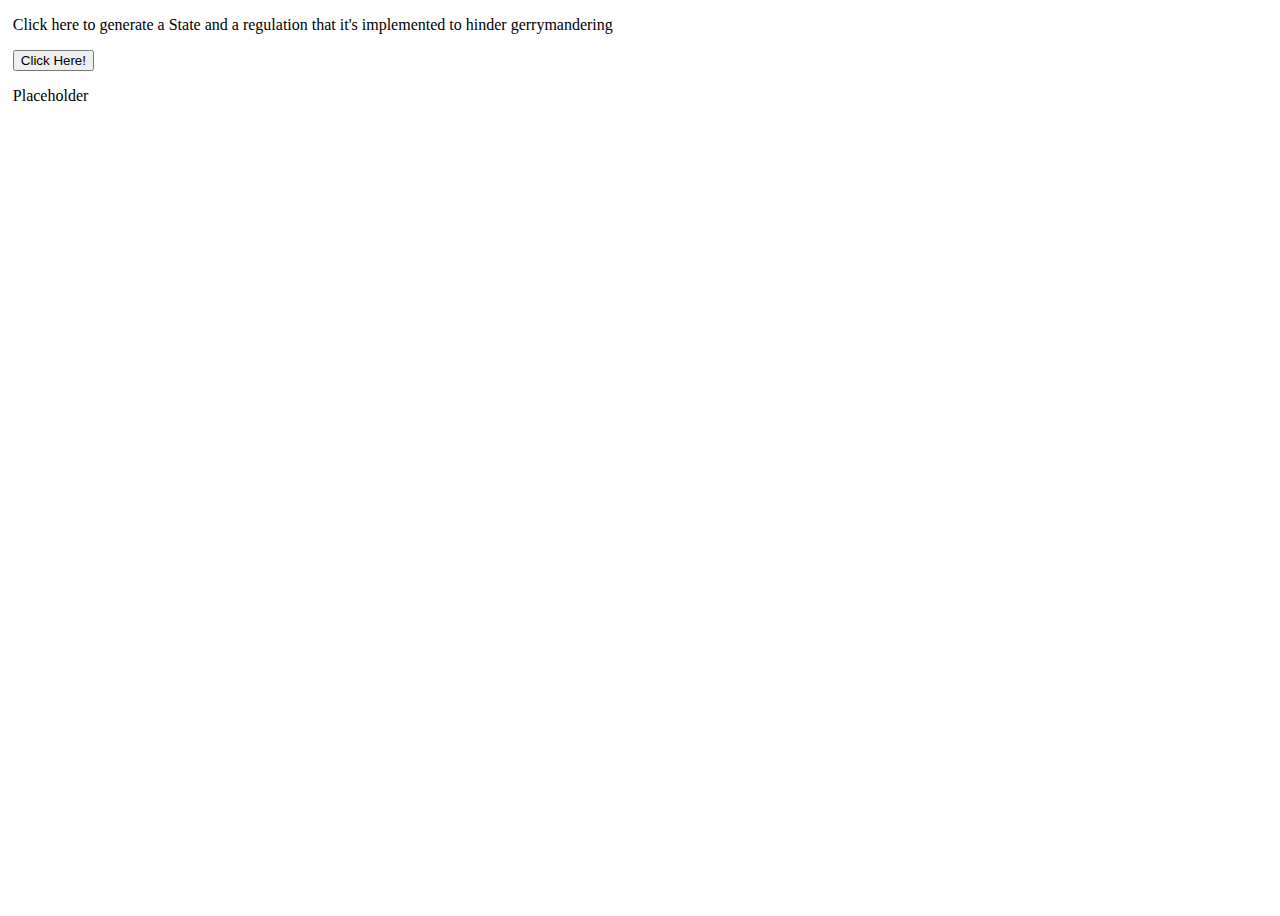
<file: index.html>
<!DOCTYPE html>
<html>
<head>
  <meta name="viewport" content="width=device-width">
  <title>replit</title>
  <link href="index.css" rel="stylesheet" type="text/css" />
  <script src="/index.js" defer>

  </script>
</head>
<body>
  <div id="GenerateButtonDiv">
    <p> Click here to generate a State and a regulation that it's implemented to hinder gerrymandering</p>
    <button id="generator">Click Here!</button>
    <p id="episode">Placeholder</p>
  </div>
</body>
</html>
</file>
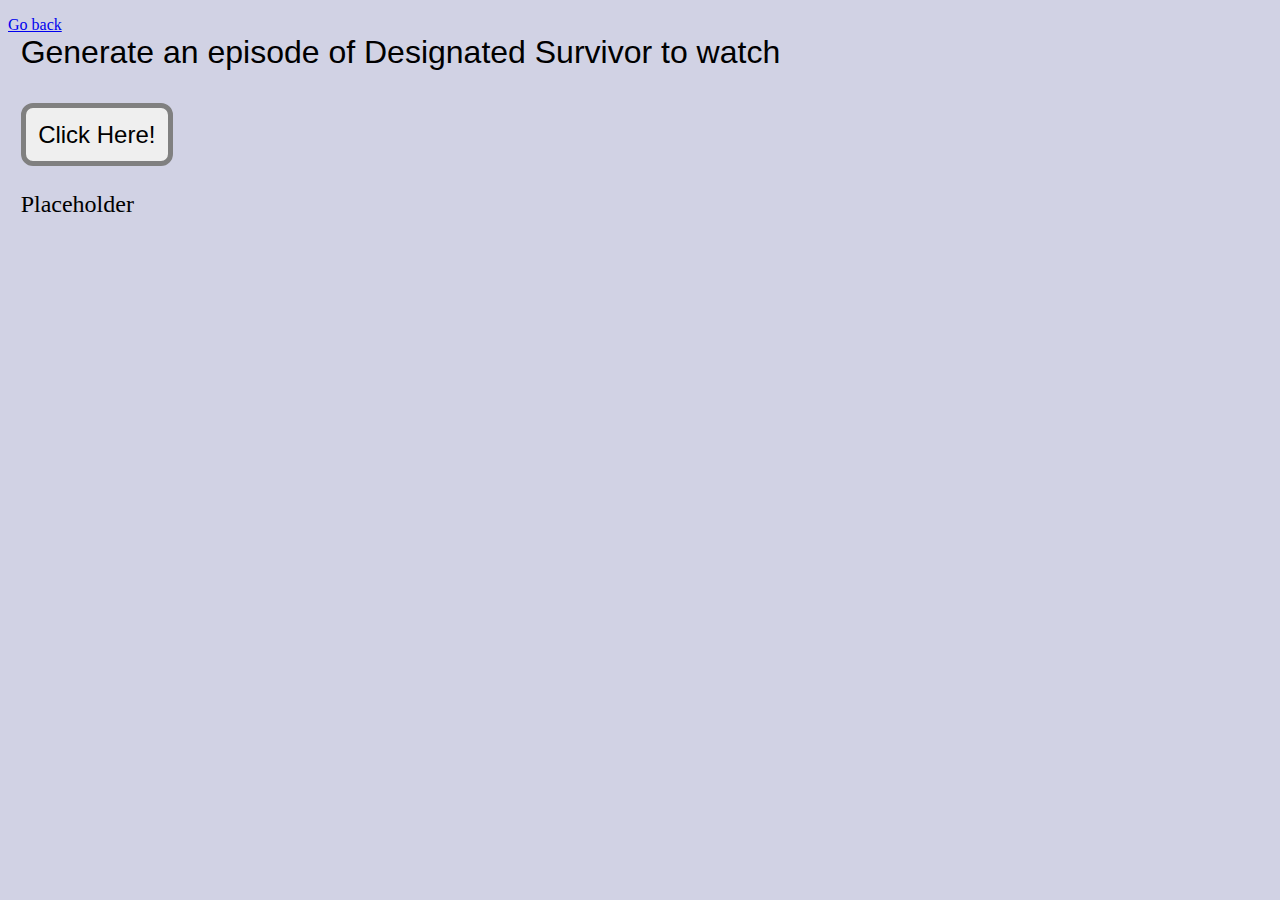
<file: ds.html>
<!DOCTYPE html>
<html>
<head>
  <meta name="viewport" content="width=device-width">
  <title>Designated Survivor</title>
  <link href="all.css" rel="stylesheet" type="text/css" />
  <script src="ds.js" defer>

  </script>
</head>
<body>
  <p id="goBackText"><a href="index.html">Go back</a></p>
  <div id="GenerateButtonDiv">
    <p id="topText"> Generate an episode of Designated Survivor to watch</p>
    <button id="generator">Click Here!</button>
    <p id="text">Placeholder</p>
  </div>
</body>
</html>
</file>
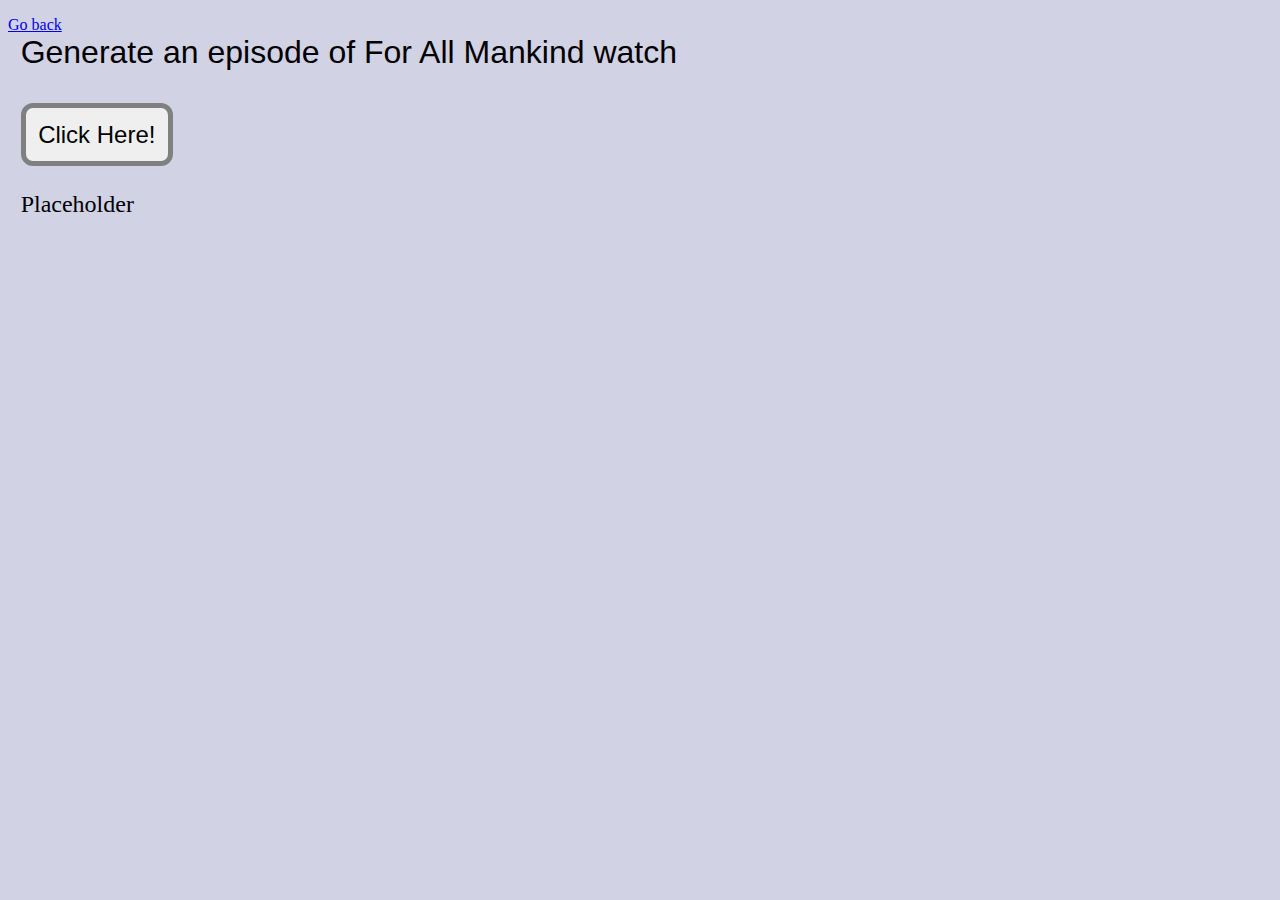
<file: fmk.html>
<!DOCTYPE html>
<html>
<head>
  <meta name="viewport" content="width=device-width">
  <title>For All Mankind</title>
  <link href="all.css" rel="stylesheet" type="text/css" />
  <script src="fmk.js" defer>

  </script>
</head>
<body>
  <p id="goBackText"><a href="index.html">Go back</a></p>
  <div id="GenerateButtonDiv">
    <p id="topText"> Generate an episode of For All Mankind watch</p>
    <button id="generator">Click Here!</button>
    <p id="text">Placeholder</p>
  </div>
</body>
</html>
</file>
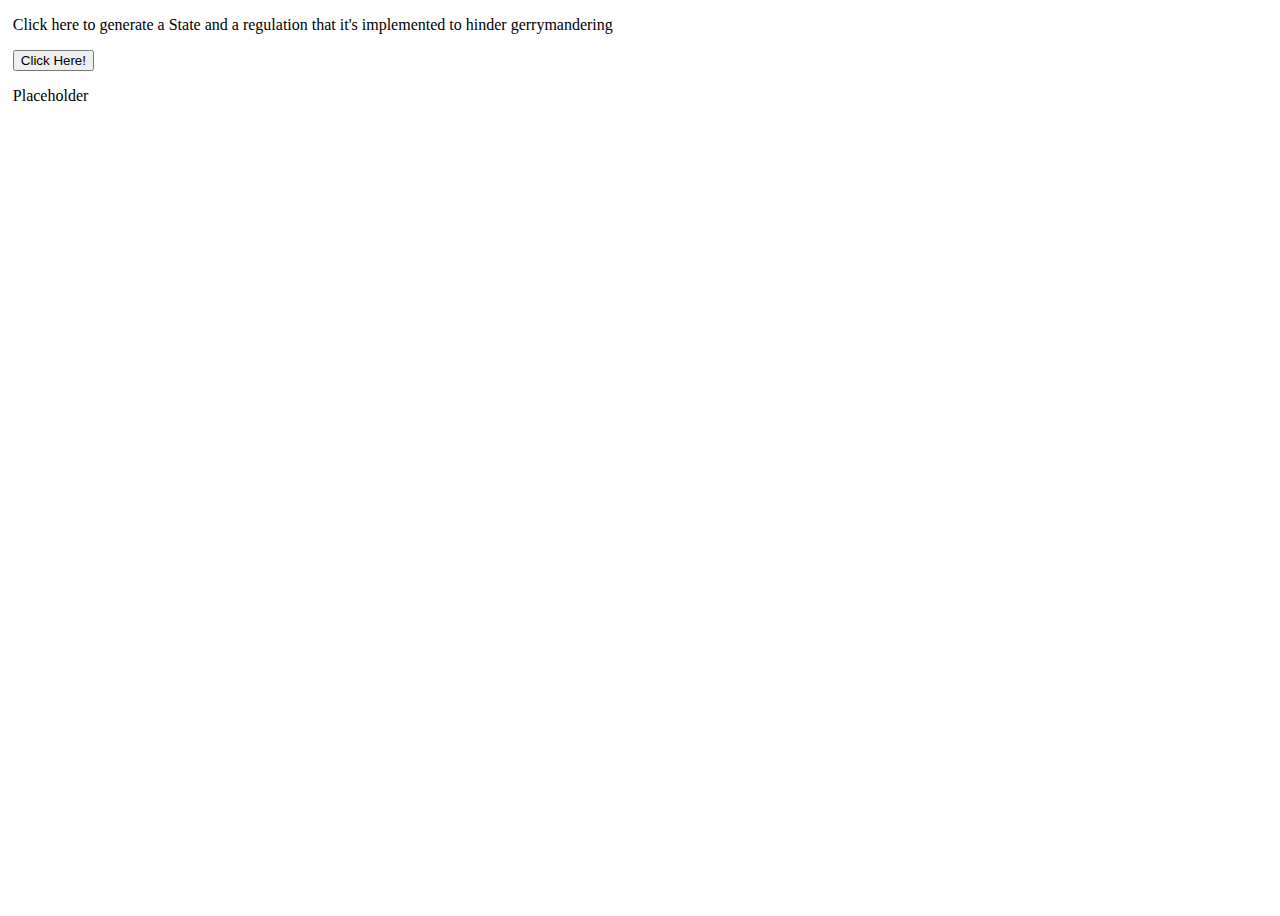
<file: indexm.html>
<!DOCTYPE html>
<html>
<head>
  <meta name="viewport" content="width=device-width">
  <title>Episode Generator!!</title>
  <link href="indexm.css" rel="stylesheet" type="text/css" />
  <script src="indexm.js" defer>

  </script>
</head>
<body>
    
  <div id="GenerateButtonDiv">
    <p> You are on the Mobile site. want to go to Desktop? <a href="index.html">Click Here!</a></p>
    <p> Generate a episode from this (below) array of shows to watch</p>
    <button id="generator">Click Here!</button>
    <p id="text">Placeholder</p>
  </div>
  <div id="buttons">
    <a href="tww.html" class="button"><img src="twwButton.png" class="image"></a>
    <a href="tnr.html" class="button"><img src="tnrButton.jpeg" class="image"></a>
    <a href="ms.html" class="button"><img src="msButton.jpg"  class="image"></a>
    <a href="ds.html" class="button"><img src="dsButton.png" class="image"></a>
    <a href="par.html" class="button"><img src="parButton.webp" class="image"></a>
    <a href="ta.html" class="button"><img src="taButton.png" class="image"></a>
    <a href="sev.html" class="button"><img src="sevButton.jpg" class="image"></a>
    <a href="fmk.html" class="button"><img src="fmkButton.png" class="image"></a>
  </div>
</body>
</html>
</file>
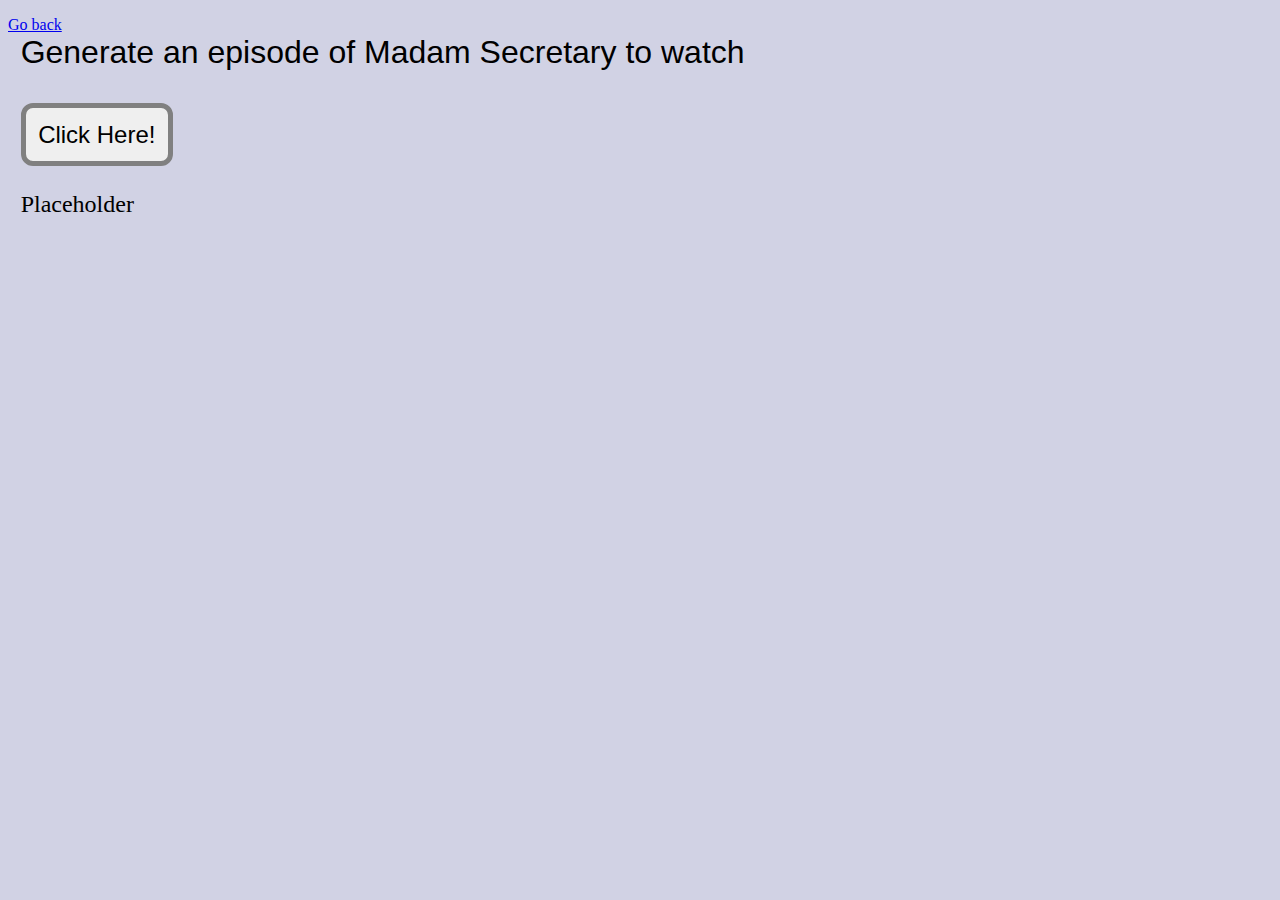
<file: ms.html>
<!DOCTYPE html>
<html>
<head>
  <meta name="viewport" content="width=device-width">
  <title>Madam Secretary</title>
  <link href="all.css" rel="stylesheet" type="text/css" />
  <script src="ms.js" defer>

  </script>
</head>
<body>
  <p id="goBackText"><a href="index.html">Go back</a></p>
  <div id="GenerateButtonDiv">
    <p id="topText"> Generate an episode of Madam Secretary to watch</p>
    <button id="generator">Click Here!</button>
    <p id="text">Placeholder</p>
  </div>
</body>
</html>
</file>
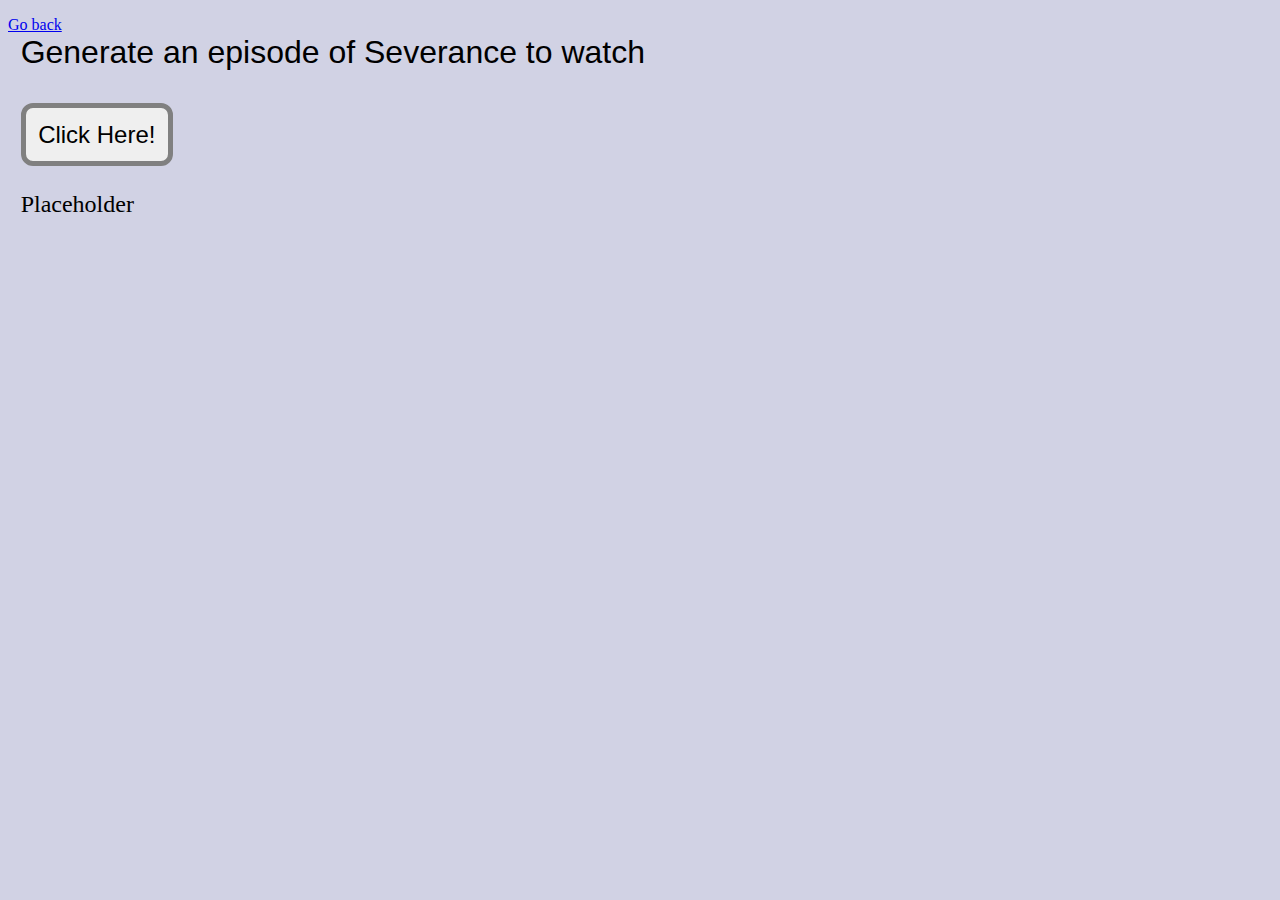
<file: sev.html>
<!DOCTYPE html>
<html>
<head>
  <meta name="viewport" content="width=device-width">
  <title>Severance</title>
  <link href="all.css" rel="stylesheet" type="text/css" />
  <script src="sev.js" defer>

  </script>
</head>
<body>
  <p id="goBackText"><a href="index.html">Go back</a></p>
  <div id="GenerateButtonDiv">
    <p id="topText"> Generate an episode of Severance to watch</p>
    <button id="generator">Click Here!</button>
    <p id="text">Placeholder</p>
  </div>
</body>
</html>
</file>
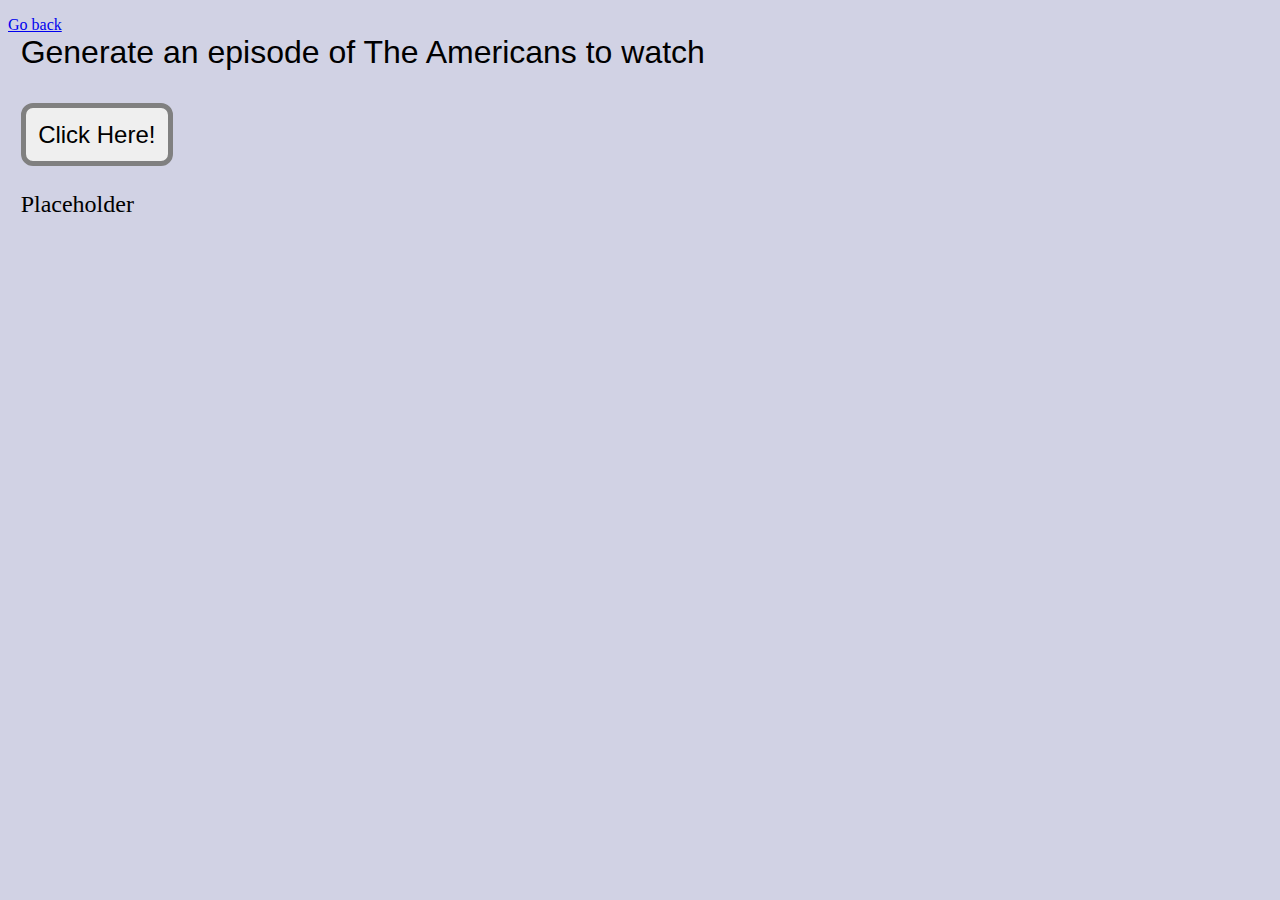
<file: ta.html>
<!DOCTYPE html>
<html>
<head>
  <meta name="viewport" content="width=device-width">
  <title>The Americans</title>
  <link href="all.css" rel="stylesheet" type="text/css" />
  <script src="ta.js" defer>

  </script>
</head>
<body>
  <p id="goBackText"><a href="index.html">Go back</a></p>
  <div id="GenerateButtonDiv">
    <p id="topText"> Generate an episode of The Americans to watch</p>
    <button id="generator">Click Here!</button>
    <p id="text">Placeholder</p>
  </div>
</body>
</html>
</file>
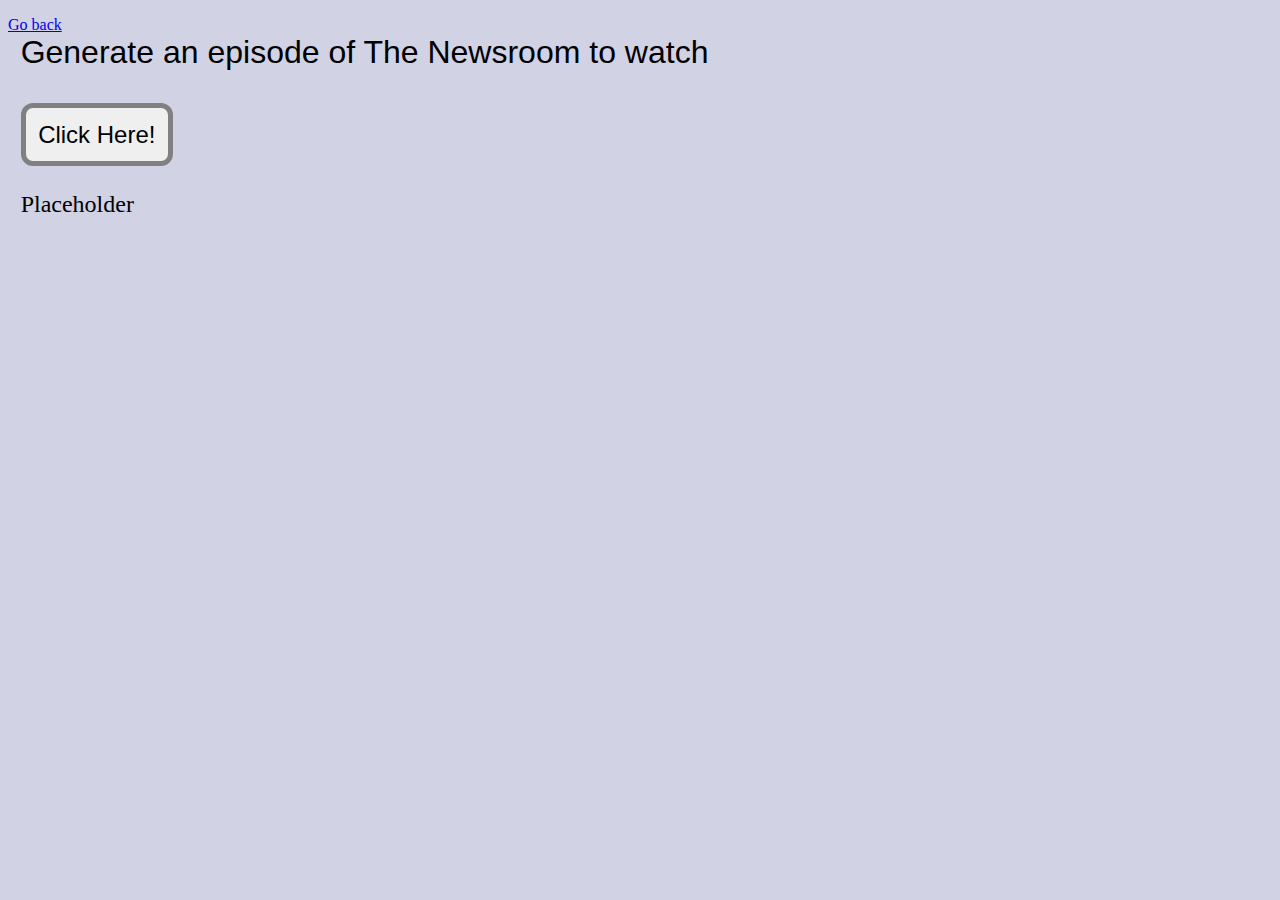
<file: tnr.html>
<!DOCTYPE html>
<html>
<head>
  <meta name="viewport" content="width=device-width">
  <title>The Newsroom</title>
  <link href="all.css" rel="stylesheet" type="text/css" />
  <script src="tn.js" defer>

  </script>
</head>
<body>
  <p id="goBackText"><a href="index.html">Go back</a></p>
  <div id="GenerateButtonDiv">
    <p id="topText"> Generate an episode of The Newsroom to watch</p>
    <button id="generator">Click Here!</button>
    <p id="text">Placeholder</p>
  </div>
</body>
</html>
</file>
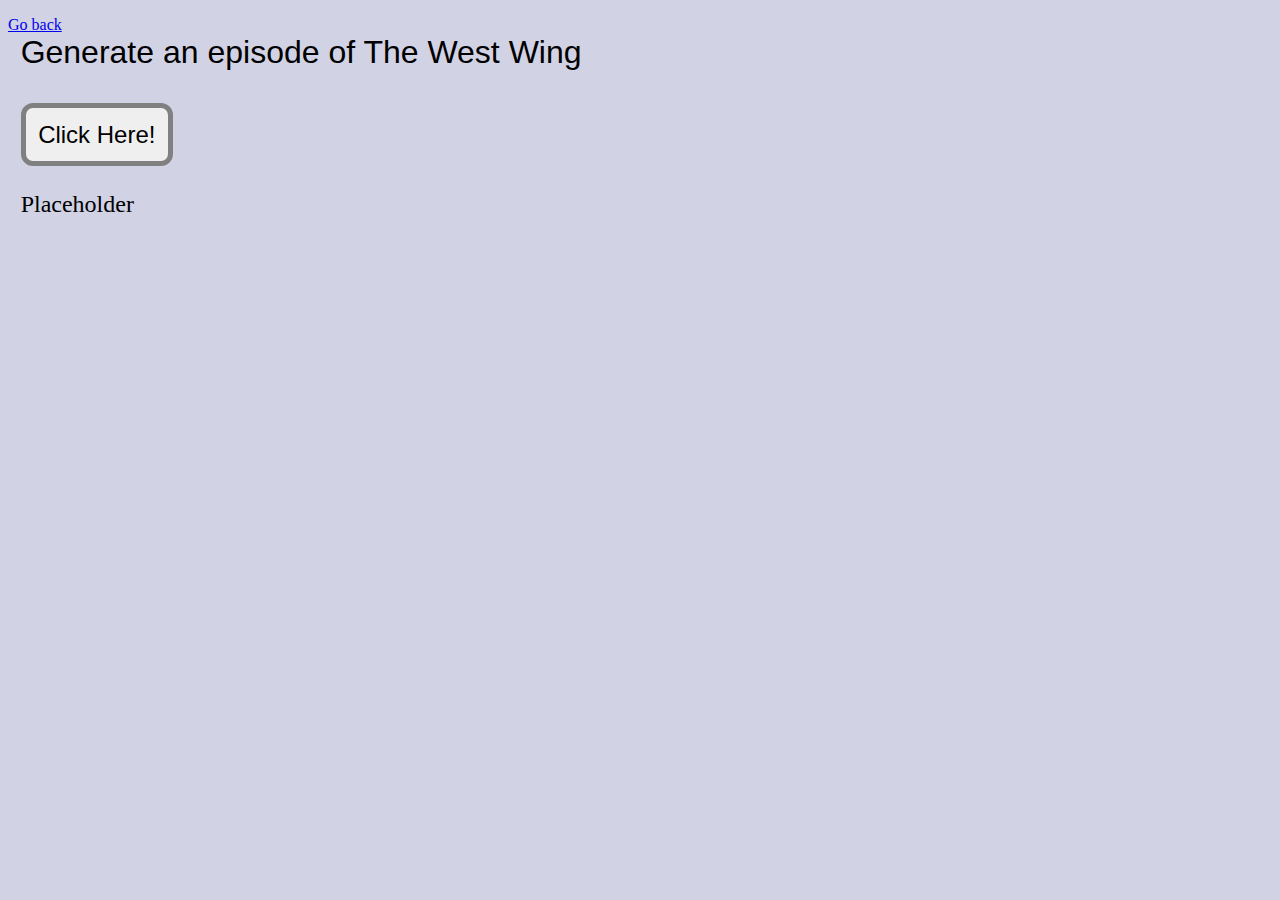
<file: tww.html>
<!DOCTYPE html>
<html>
<head>
  <meta name="viewport" content="width=device-width">
  <title>The West Wing</title>
  <link href="all.css" rel="stylesheet" type="text/css" />
  <script src="tww.js" defer>

  </script>
</head>
<body>
  <p id="goBackText"><a href="index.html">Go back</a></p>
  <div id="GenerateButtonDiv">
    <p id="topText"> Generate an episode of The West Wing</p>
    <button id="generator">Click Here!</button>
    <p id="text">Placeholder</p>
  </div>
</body>
</html>
</file>
<file: index.css>
html, body {
    width: 100%;
    height: 100%;
    background-color:#ffffff;
    }
    body {
        margin: 0;
        padding: 0;
        }

#GenerateButtonDiv {
    margin-left: 1%;
}
a {
    margin: 1%;
        height: 5%;
}

#twwimg {
    width: 10%;
    height: 10%;

}


#tnrimg {
    width: 9%;
    height: 10%;
}

#msimg {
    width: 10%;
    height: 10%;    
}

#dsimg {
    width:10%;
    height: 10%;
}

#parimg {
    width:10%;
    height: 10%;    
}

#taimg {
    width:10%;
    height: 10%;
}

#sevimg {
    width:13%;
    height: 10%;    
}
</file>
<file: all.css>
html {
    width: 100%;
    height: 100%;
    background-color: rgb(209, 210, 228);
}

#goBackText {
    margin-bottom: 0%;
}
#GenerateButtonDiv {
    margin-left: 1%;
}

#topText {
    font-family: Verdana, Geneva, Tahoma, sans-serif;
    font-size: 200%;
    margin-top: 0%;
}

button {
    padding: 1%;
    border: 5px solid gray;
    border-radius: .5em;
    font-size: 150%;
}

#text {
    margin-top: 2%;
    font-size: 150%;
}
</file>
<file: indexm.css>
html, body {
    width: 100%;
    height: 100%;
    background-color:#ffffff;
    }
    body {
        margin: 0;
        padding: 0;
        }
#GenerateButtonDiv {
    text-align: center;
    background-color:rgb(247, 246, 255);
    padding-top: 1%;
    padding-bottom: 1%;
    border: 10px solid rgb(195, 182, 255);
    border-radius: 1em;
    margin: 1%;
}
#buttons {
    display: flex;
    flex-direction: column;  
    flex-wrap: nowrap;
}

.image {
    width:90%;
    margin-left: 5%;
    margin-right: 5%;
}
</file>
